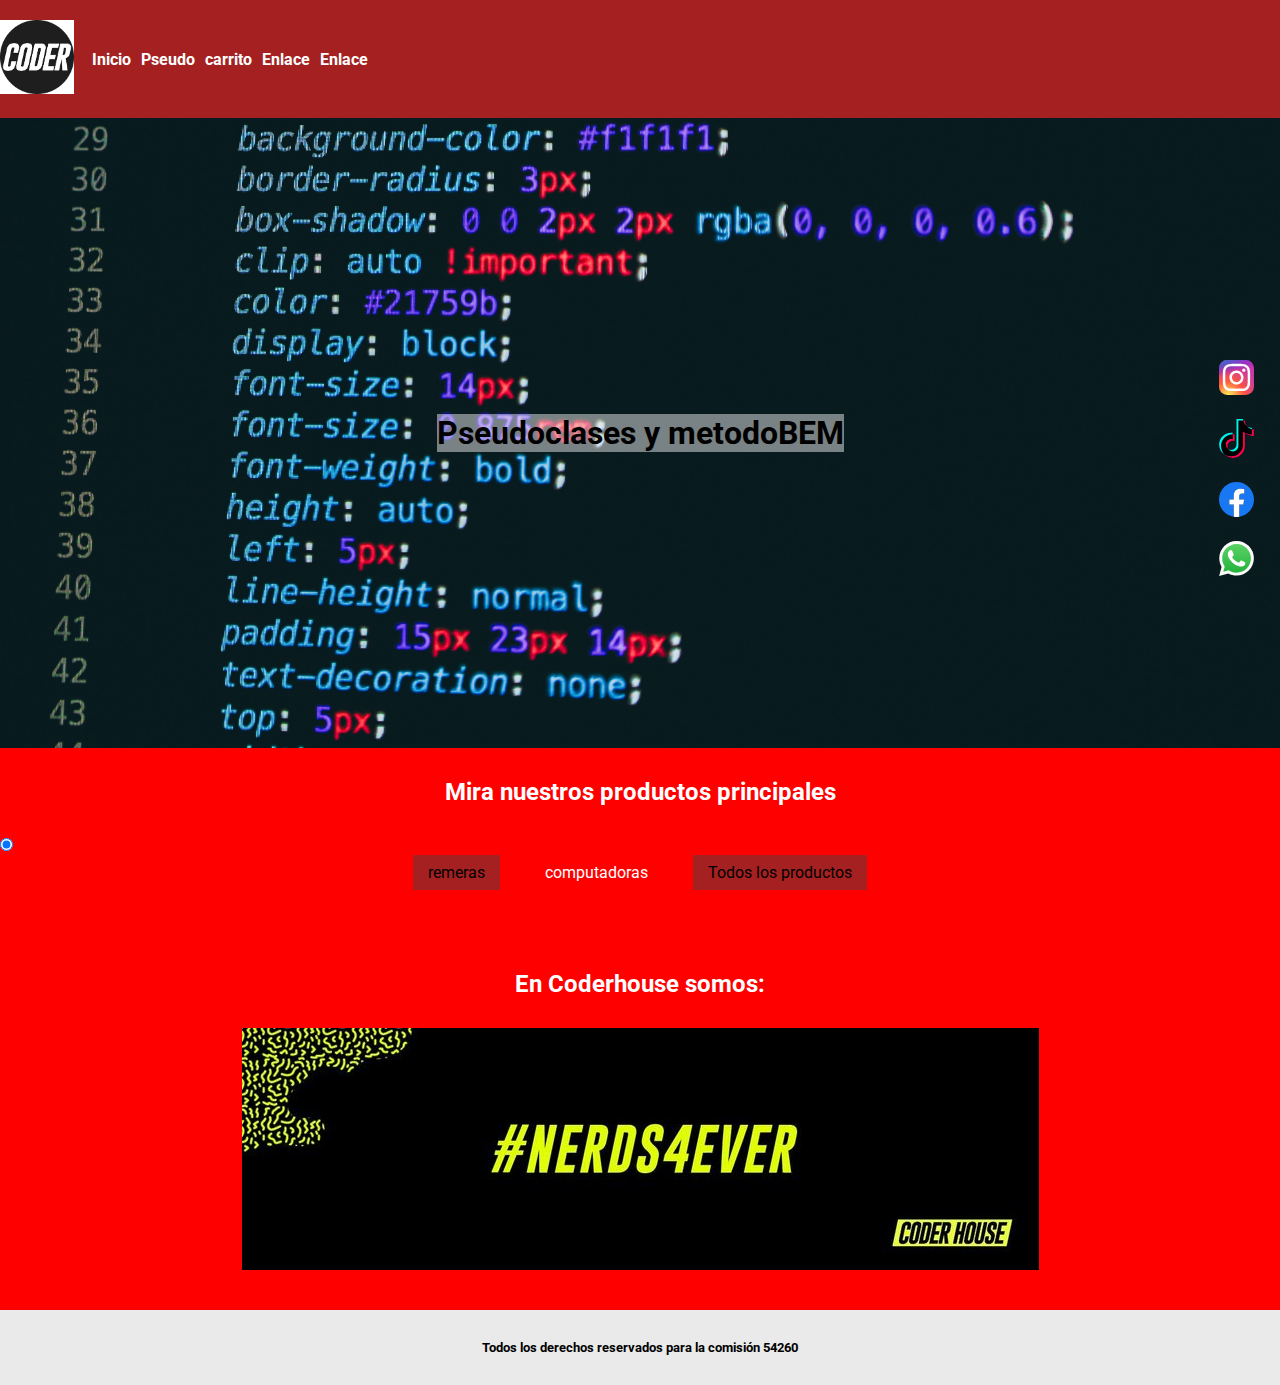
<file: index.html>
<!DOCTYPE html>
<html lang="en">
<head>
    <meta charset="UTF-8">
    <meta http-equiv="X-UA-Compatible" content="IE=edge">
    <meta name="viewport" content="width=device-width, initial-scale=1.0">

    <link rel="shortcut icon" href="img/logo-coderhouse.png" type="image/x-icon">

    <!-- google fonts -->
    <link rel="preconnect" href="https://fonts.googleapis.com">
    <link rel="preconnect" href="https://fonts.gstatic.com" crossorigin>
    <link href="https://fonts.googleapis.com/css2?family=Roboto:wght@400;700&display=swap" rel="stylesheet">

    <link href="https://cdn.jsdelivr.net/npm/bootstrap@5.3.0-alpha3/dist/css/bootstrap.min.css" rel="stylesheet" integrity="sha384-KK94CHFLLe+nY2dmCWGMq91rCGa5gtU4mk92HdvYe+M/SXH301p5ILy+dN9+nJOZ" crossorigin="anonymous">

    <link rel="stylesheet" href="css/styles.css">
    <title>After 2</title>
</head>
<body>
    
<header class="header"><!--bloque-->
    <a href="index.html">
        <img src="img/logo-coderhouse.png" alt="Logo Coderhouse" class="header__logo">
    </a>

    <nav>
        <ul class="header__menu">
            <li>
                <a href="index.html">Inicio</a>
            </li>
            
            <li>
                <a href="pages/pseudo.html">Pseudo</a>
            </li>
            
            <li>
                <a href="pages/carrito.html">carrito</a>
            </li>
            
            <li>
                <a href="#">Enlace</a>
            </li>
            
            <li>
                <a href="#">Enlace</a>
            </li>            
        </ul>
    </nav>
</header>

<section class="banner">
    <h1>Pseudoclases y metodoBEM</h1>
</section>

<main>
    <h2>Mira nuestros productos principales</h2>
    <!--<a href="pages/pseudo.html">enlace de prueba</a>-->

    <div class="filtro-productos">
        <!--inputs-->
        <input type="radio" name="Seleccionado" id="remeras">
        <input type="radio" name="Seleccionado" id="pc">
        <input type="radio" name="Seleccionado" id="todo" checked>

        <!--labels-->
        <div class="cont-labels">
            <label for="remeras">remeras</label>
            <label for="pc">computadoras</label>
            <label for="todos">Todos los productos</label>
        </div>

        <div class="padre-cards">
            <!-- Card 1 -->
            <!-- modificador: el nombre del padre + el nombre del elemento + el nombre especial-->
            <div class="padre-cards__card remeras">
                <img src="img/remera1.jpg" alt="Remera HTML 5">
    
                <h4>Remera HTML</h4>
                <p>$5.000</p>
    
                <p>Esta remera está hecha de algodón y está disponible en distintos talles.</p>
                <button class="boton">Agregar al carrito</button>
            </div>
    
            <!-- Card 2 -->
            <div class="padre-cards__card remeras">
                <img class="card-imagen" src="img/remera2.jpg" alt="Remera JavaScript">
    
                <h4>Remera JavaScript</h4>
                <p>$5.000</p>
    
                <p>Esta remera está hecha de algodón y está disponible en distintos talles.</p>
                <button class="boton">Agregar al carrito</button>
            </div>
    
            <!-- Card 3 -->
            <div class="padre-cards__card remeras">
                <img class="card-imagen" src="img/remera3.jpg" alt="Remera Github">
    
                <h4>Remera Github</h4>
                <p>$5.000</p>
    
                <p>Esta remera está hecha de algodón y está disponible en distintos talles.</p>
                <button class="boton">Agregar al carrito</button>
            </div>
    
            <!-- Card 4 -->
            <div class="padre-cards__card remeras">
                <img class="card-imagen" src="img/remera4.jpg" alt="Remera SASS">
    
                <h4>Remera SASS</h4>
                <p>$5.000</p>
    
                <p>Esta remera está hecha de algodón y está disponible en distintos talles.</p>
                <button class="boton">Agregar al carrito</button>
            </div>
    
            <!-- Card 5 -->
            <div class="padre-cards__card remeras">
                <img class="card-imagen" src="img/remera5.jpg" alt="Remera Angular JS">
    
                <h4>Remera Angular JS</h4>
                <p>$5.000</p>
    
                <p>Esta remera está hecha de algodón y está disponible en distintos talles.</p>
                <button class="boton">Agregar al carrito</button>
            </div>
    
            <!-- Card 6 -->
            <div class="padre-cards__card remeras">
                <img class="card-imagen" src="img/remera6.jpg" alt="Remera Node JS">
    
                <h4>Remera Node JS</h4>
                <p>$5.000</p>
    
                <p>Esta remera está hecha de algodón y está disponible en distintos talles.</p>
                <button class="boton">Agregar al carrito</button>
            </div>
            
            <!-- Card 7 -->
            <div class="padre-cards__card pc">
                <img class="card-imagen" src="img/pc1.jpg" alt="Remera Node JS">
    
                <h4>Remera Node JS</h4>
                <p>$5.000</p>
    
                <p>Esta remera está hecha de algodón y está disponible en distintos talles.</p>
                <button class="boton">Agregar al carrito</button>
            </div>
            
            <!-- Card 8 -->
            <div class="padre-cards__card pc">
                <img class="card-imagen" src="img/pc2.jpg" alt="Remera Node JS">
    
                <h4>Remera Node JS</h4>
                <p>$5.000</p>
    
                <p>Esta remera está hecha de algodón y está disponible en distintos talles.</p>
                <button class="boton">Agregar al carrito</button>
            </div>            
    </div>
</main>

<section>
    <h2>En Coderhouse somos:</h2>

    <img class="nerds" src="img/nerds-coder.jpg" alt="Nerds Coder">
</section>

<section>
    <h3 class="titulo-redes">Seguinos en  todas nuestras redes sociales</h3>

    <div class="padre-redes">
        <a href="https://www.instagram.com" target="_blank">
            <img src="img/instagram.svg" alt="Logo Instagram" class="redes">
        </a>
    
        <a href="https://www.tiktok.com" target="_blank">
            <img src="img/tiktok-icon.svg" alt="Logo Tiktok" class="redes">
        </a>
    
        <a href="https://www.facebook.com" target="_blank">
            <img src="img/facebook.svg" alt="Logo Facebook" class="redes">
        </a>
    
        <a href="https://api.whatsapp.com/send?phone=5491112345678" target="_blank">
            <img src="img/whatsapp-icon.svg" alt="Logo Whatsapp" class="redes">
        </a>
    </div>
</section>

<footer>
    <h5>Todos los derechos reservados para la comisión 54260</h5>
</footer>


<script src="https://cdn.jsdelivr.net/npm/bootstrap@5.3.0-alpha3/dist/js/bootstrap.bundle.min.js" integrity="sha384-ENjdO4Dr2bkBIFxQpeoTz1HIcje39Wm4jDKdf19U8gI4ddQ3GYNS7NTKfAdVQSZe" crossorigin="anonymous"></script>

</body>
</html>
</file>
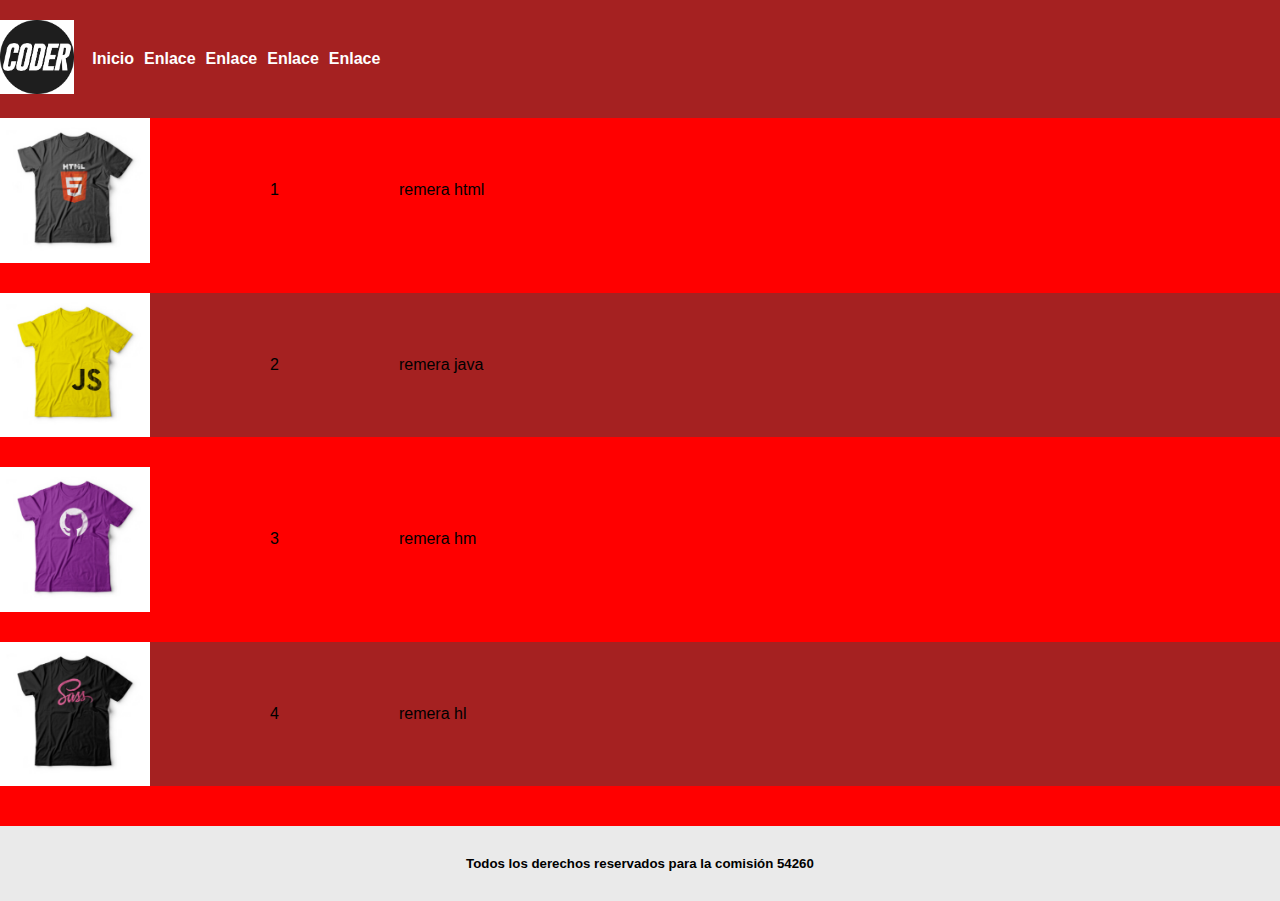
<file: pages/carrito.html>
<!DOCTYPE html>
<html lang="en">
<head>
    <meta charset="UTF-8">
    <meta http-equiv="X-UA-Compatible" content="IE=edge">
    <meta name="viewport" content="width=device-width, initial-scale=1.0">
    <title>Document</title>
    <link rel="stylesheet" href="../css/styles.css">
</head>
<body>
    <header>
        <a href="../index.html">
            <img src="../img/logo-coderhouse.png" alt="Logo Coderhouse" class="header__logo">
        </a>
    
        <nav>
            <ul class="header__menu">
                <li>
                    <a href="../index.html">Inicio</a>
                </li>
                
                <li>
                    <a href="#">Enlace</a>
                </li>
                
                <li>
                    <a href="#">Enlace</a>
                </li>
                
                <li>
                    <a href="#">Enlace</a>
                </li>
                
                <li>
                    <a href="#">Enlace</a>
                </li>            
            </ul>
        </nav>
    </header>

    <main id="carrito-completo">
        <div class="item-carrito">
            <img src="../img/remera1.jpg" alt="remera carrito 1">
            <p>1</p>
            <p>remera html</p>
        </div>

        <div class="item-carrito">
            <img src="../img/remera2.jpg" alt="remera carrito 2">
            <p>2</p>
            <p>remera java</p>
        </div>

        <div class="item-carrito">
            <img src="../img/remera3.jpg" alt="remera carrito 3">
            <p>3</p>
            <p>remera hm</p>
        </div>

        <div class="item-carrito">
            <img src="../img/remera4.jpg" alt="remera carrito 4">
            <p>4</p>
            <p>remera hl</p>
        </div>
    </main>

    <footer>
        <h5>Todos los derechos reservados para la comisión 54260</h5>
    </footer>
</body>
</html>
</file>
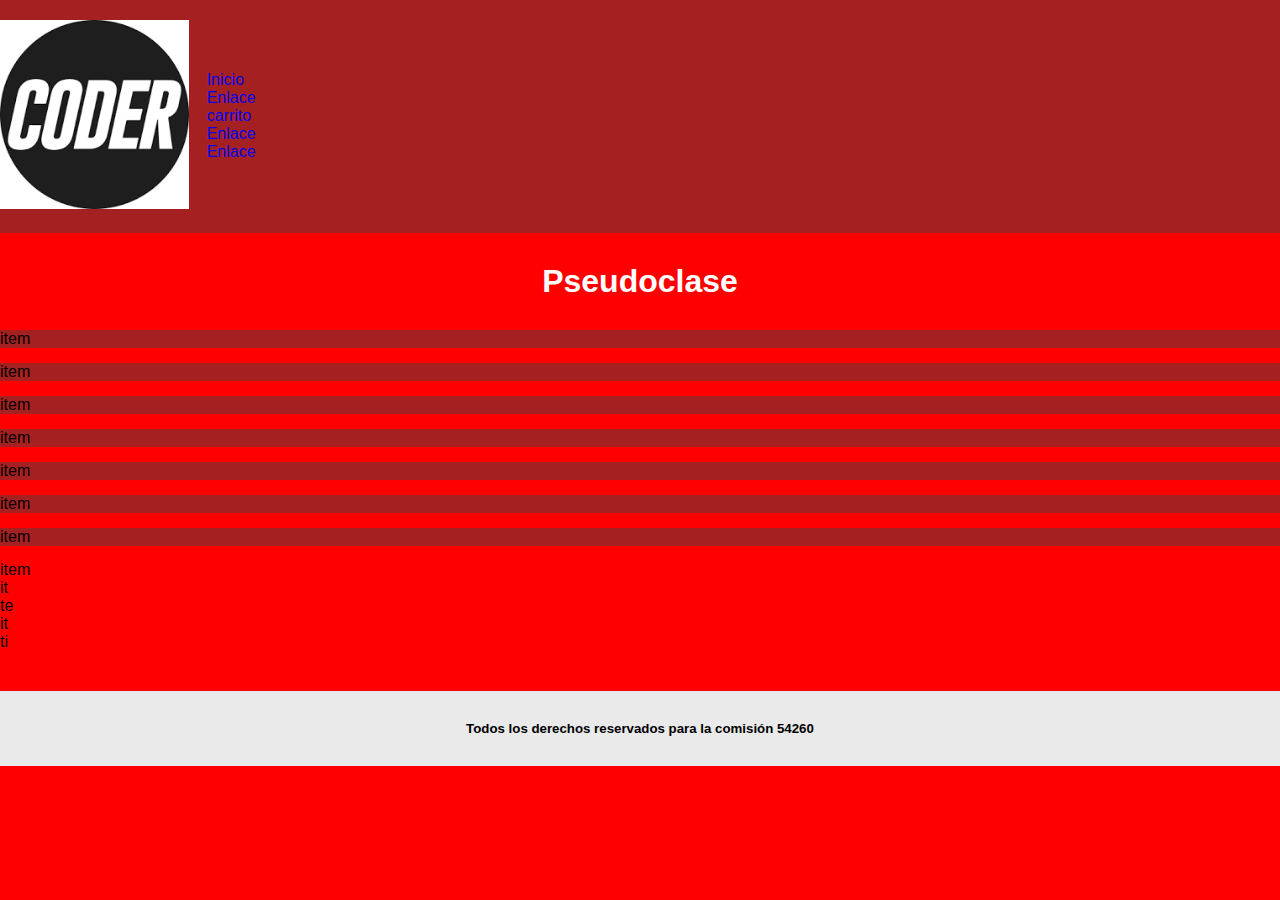
<file: pages/pseudo.html>
<!DOCTYPE html>
<html lang="en">
<head>
    <meta charset="UTF-8">
    <meta http-equiv="X-UA-Compatible" content="IE=edge">
    <meta name="viewport" content="width=device-width, initial-scale=1.0">
    <title>Document</title>
    <link rel="stylesheet" href="../css/styles.css">
</head>
<body>
    <header>
        <a href="../index.html">
            <img src="../img/logo-coderhouse.png" alt="Logo Coderhouse" class="logo">
        </a>
    
        <nav>
            <ul class="menu-nav">
                <li>
                    <a href="../index.html">Inicio</a>
                </li>
                
                <li>
                    <a href="#">Enlace</a>
                </li>
                
                <li>
                    <a href="carrito.html">carrito</a>
                </li>
                
                <li>
                    <a href="#">Enlace</a>
                </li>
                
                <li>
                    <a href="#">Enlace</a>
                </li>            
            </ul>
        </nav>
    </header>

    <section>
        <h1>Pseudoclase</h1>

        <ul class="pseudolista">
            <li>item</li>
            <li>item</li>
            <li>item</li>
            <li>item</li>
            <li>item</li>
            <li>item</li>
            <li>item</li>
            <li>item</li>
        </ul>

        <ul class="otralista">
            <li>it</li>
            <li>te</li>
            <li>it</li>
            <li>ti</li>
        </ul>
    </section>

    <footer>
        <h5>Todos los derechos reservados para la comisión 54260</h5>
    </footer>
</body>
</html>
</file>
<file: css/styles.css>
*{
    margin: 0;
    padding: 0;
    box-sizing: border-box;

}

body {
    background-color: red;
    font-family: 'Roboto', sans-serif;
}

ul {
    list-style: none;
}

header {
    display: flex;
    flex-direction: column;
    align-items: center;
    background-color: #a52121;
    gap: 18px;
    padding: 20px 0;
    position: sticky;
    top: 0;
}

@media (min-width: 768px) {
    header {
        flex-direction: row;
        justify-content: space-around;
    }   
}

img {
    max-width: 100%;
}

.header__logo {
    width: 80px;
}

.header__menu {
    display: flex;
    flex-direction: column;
    align-items: center;
    gap: 10px;
}

@media (min-width: 500px) {
    .header__menu {
        flex-direction: row;
    }
}

/*Selector:pseudoclase*/
/*dentro de las pseudo clases pueden editar todo lo que necesitan*/
.header__menu li a:hover {
    color: yellow;
}

.header__menu li a:active {
    background-color: orange;
    color: #a52121;
}

/*.header__menu li a:link {
    color: blue;
}

.header__menu li a:visited {
    color: green;
}*/

a {
    text-decoration: none;
}

h1, h2, h3 {
    text-align: center;
    margin: 30px 0;
    color: #fff;
}

.header__menu li a {
    color: white;
    font-weight: 700;
}

/*BANNER*/
.banner {
    background-image: url('../img/codigo1.jpg');
    background-size: cover;
    background-repeat: no-repeat;
    /*EFECTO PARALLAX*/
    background-attachment: fixed;
    height: 70vh;
    display: flex;
    flex-direction: column;
    align-items: center;
    justify-content: center;
}

.banner h1 {
    background-color: rgba(234, 234, 234, .5);
    color: black;
}

/*CARDS*/
.padre-cards {
    display: flex;
    flex-direction: column;
    align-items: center;
    justify-content: center;
    gap: 40px;
}

@media (min-width: 768px) {
    .padre-cards {
        display: grid;
        grid-template-columns: repeat(2, 1fr);
        justify-items: center;
        gap: 30px;
    }
}

@media (min-width: 992px) {
    .padre-cards {
        grid-template-columns: repeat(3, 1fr);
    }
}


.padre-cards__card {
    width: 18rem;
    -webkit-box-shadow: 0px 0px 17px 0px rgba(255,255,255,1);
    -moz-box-shadow: 0px 0px 17px 0px rgba(255,255,255,1);
    box-shadow: 0px 0px 17px 0px rgba(255,255,255,1);
    padding: 10px;
    display: flex;
    flex-direction: column;
    justify-content: center;
    gap: 8px;
}

.padre-cards__card h4, .padre-cards__card p {
    color: #fff;
}

.padre-cards__card button {
    border: none;
    padding: 8px;
    cursor: pointer;
    font-weight: 700;
}

/*NERDS Y FOOTER*/
.nerds {
    display: block;
    margin: 0 auto;
}

footer {
    background-color: rgb(234,234,234);
    margin-top: 40px;
    padding: 30px;
    text-align: center;
}

.padre-redes {
    display: flex;
    justify-content: center;
    gap: 20px;
}

@media (min-width: 768px) {
    .padre-redes {
        flex-direction: column;
        position: fixed;
        top: 40%;
        right: 2%;
    }

    .titulo-redes {
        display: none;
    }
}

.redes {
    width: 35px;
}

/*Pseudoclases*/
.pseudolista li:not(:last-of-type) {
    background-color: #a52121;
    margin-bottom: 15px;
}

/*odd para inpares y even para pares
.otralista li:nth-last-of-type(odd) {
    background-color: purple;
}

/*carrito*/

#carrito-completo {
    display: flex;
    flex-direction: column;
    align-items: center;
    gap: 30px;
}

.item-carrito {
    display: flex;
    align-items: center;
    align-content: center;
    gap: 120px;
    width: 100%;
}

.item-carrito img {
    max-width: 150px;
}

.item-carrito:nth-child(even) {
    background-color: #a52121;
}

/*filtro productos*/

.cont-labels {
    display: flex;
    justify-content: center;
    gap: 30px;
    margin-bottom: 50px;
}

.cont-labels label {
    cursor: pointer;
    padding: 8px 15px;
}

.cont-labels label:nth-child(odd) {
    background-color: #a52121;
}

.cont-labels label:nth-child(even) {
    color: #fff;
}

#remeras, #pc, #todos {
    display: none;
}

.remeras, .pc {
    display: none;
}

#remeras:checked ~ .padre-cards .remeras,
#pc:checked ~ .padre-cards .pc {
    display: flex;
}

#todos:checked ~ .padre-cards .remeras,
#tods:checked ~ .padre-cards .pc {
    display: flex;
}

/*bootstrap*/

.padre-banners {
    margin: 0 auto;
}

.hijo-banners {
    text-align: center;
}

header nav {
    width: 100%;
}

/*carrusel*/


@media (min-width: 768px){
    .carouselExample{
        width: 50%;
        margin: 0 auto;
    }
}

.carousel-item img {
    height: 400px;
}
</file>
